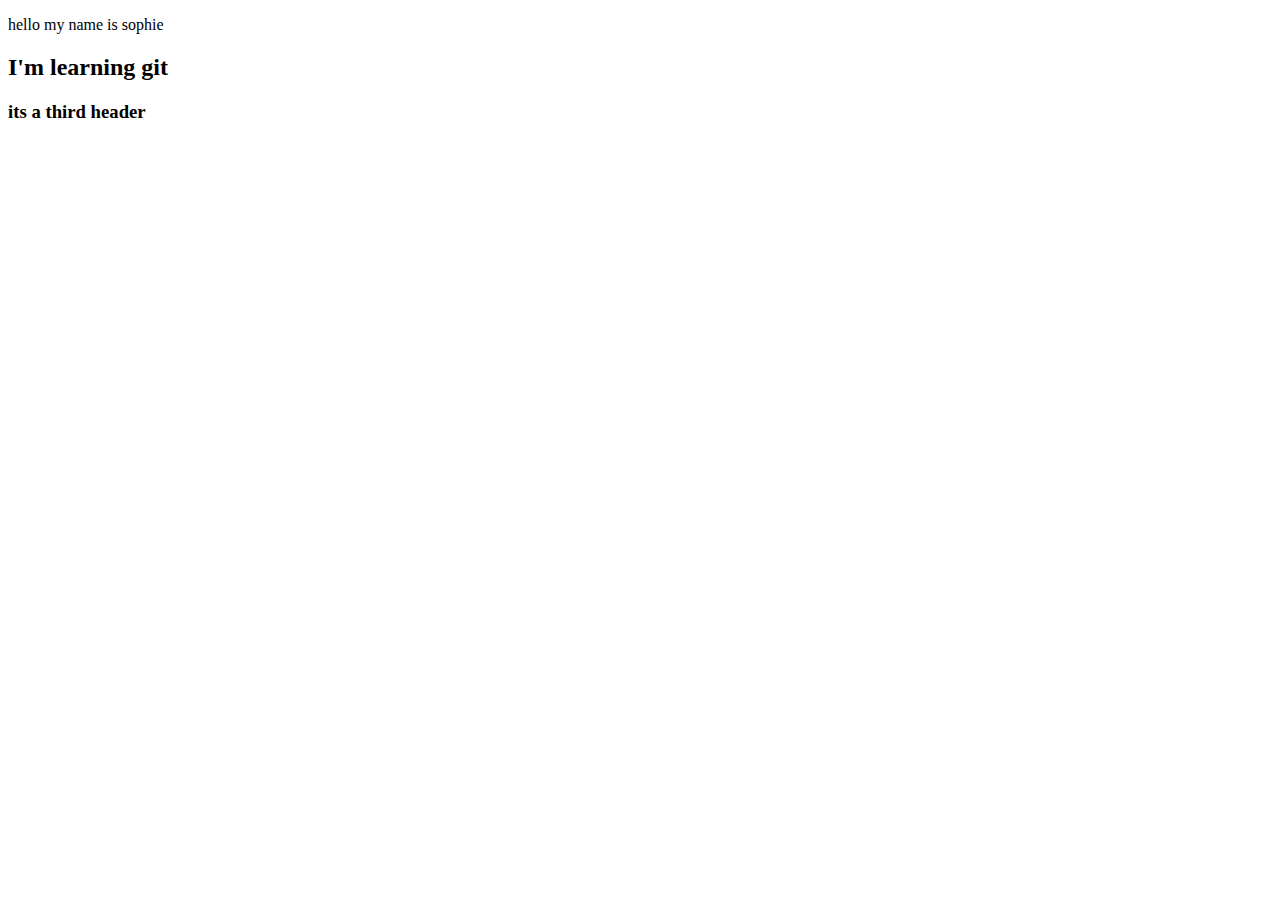
<file: index.html>
<!DOCTYPE html>
<html lang="en" dir="ltr">
  <head>
    <meta charset="utf-8">
    <title></title>
  </head>
  <body>
<p>hello my name is sophie</p>

<h2> I'm learning git</h2>
<h3>its a third header</h3>
  </body>
</html>
</file>
